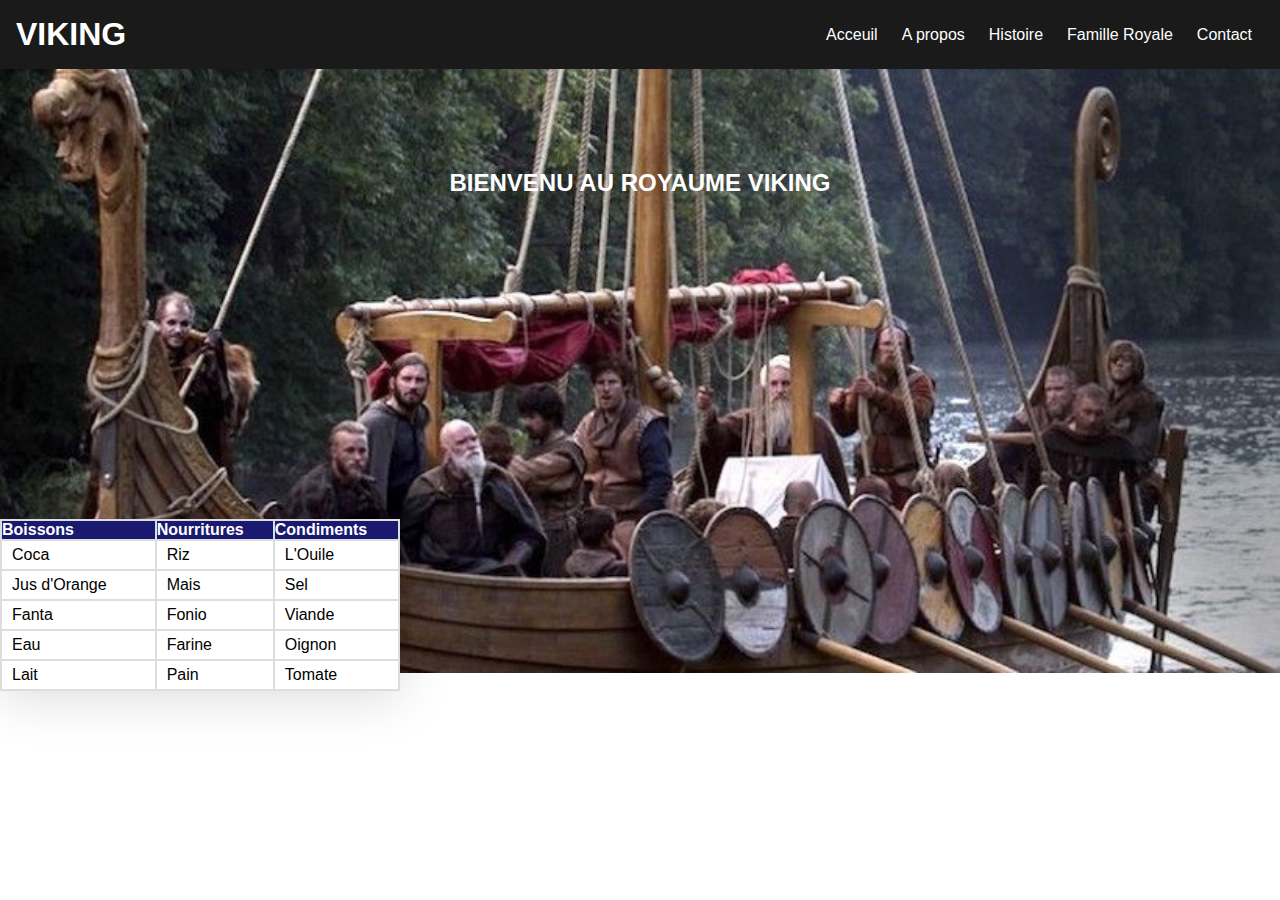
<file: index.html>
<!DOCTYPE html>
	<html>
	<head>
		<meta charset="utf-8">
		<meta name="viewport" content="width=device-width, initial-scale=1">
		<title>La reconquête du royaume Viking</title>
		<link rel="icon" href="img/logo viking.jpg">
		<link rel="stylesheet" href="style.css">
	</head>
	<body background="img/bateau.jpeg">
		<link rel="stylesheet" type="text/css" href="img/bateau.jpeg">
		<nav class="menu-navi">
			<h1> VIKING </h1>
		<ul>
			<li><a href="#">Acceuil</a></li>
			<li><a href="#">A propos</a></li>
			<li><a href="https://www.viking-legends.com/blogs/les-vikings/ragnar-lothbrok-histoire">Histoire</a></li>
			<li><a href="famille.html">Famille Royale</a></li>
			<li><a href="contact.html">Contact</a></li>
		</ul>
		</nav>
		<h2>
			 BIENVENU AU ROYAUME VIKING 
		</h2>
		<table class="tableau-style">
			<thead>
				<tr>
					<th> Boissons </th>
					<th> Nourritures </th>
					<th> Condiments </th>
				</tr>
			</thead>
			<tbody>
				<tr>
					<td> Coca </td>
					<td> Riz </td>
					<td> L'Ouile </td>
				</tr>
				<tr>
					<td> Jus d'Orange </td>
					<td> Mais </td>
					<td> Sel </td>
				</tr>
				<tr>
					<td> Fanta </td>
					<td> Fonio </td>
					<td> Viande </td>
				</tr>
				<tr>
					<td> Eau </td>
					<td> Farine </td>
					<td> Oignon </td>
				</tr>
				<tr>
					<td> Lait </td>
					<td> Pain </td>
					<td> Tomate </td>
				</tr>
			</tbody>
		</table>
	</body>
	</html>
</file>
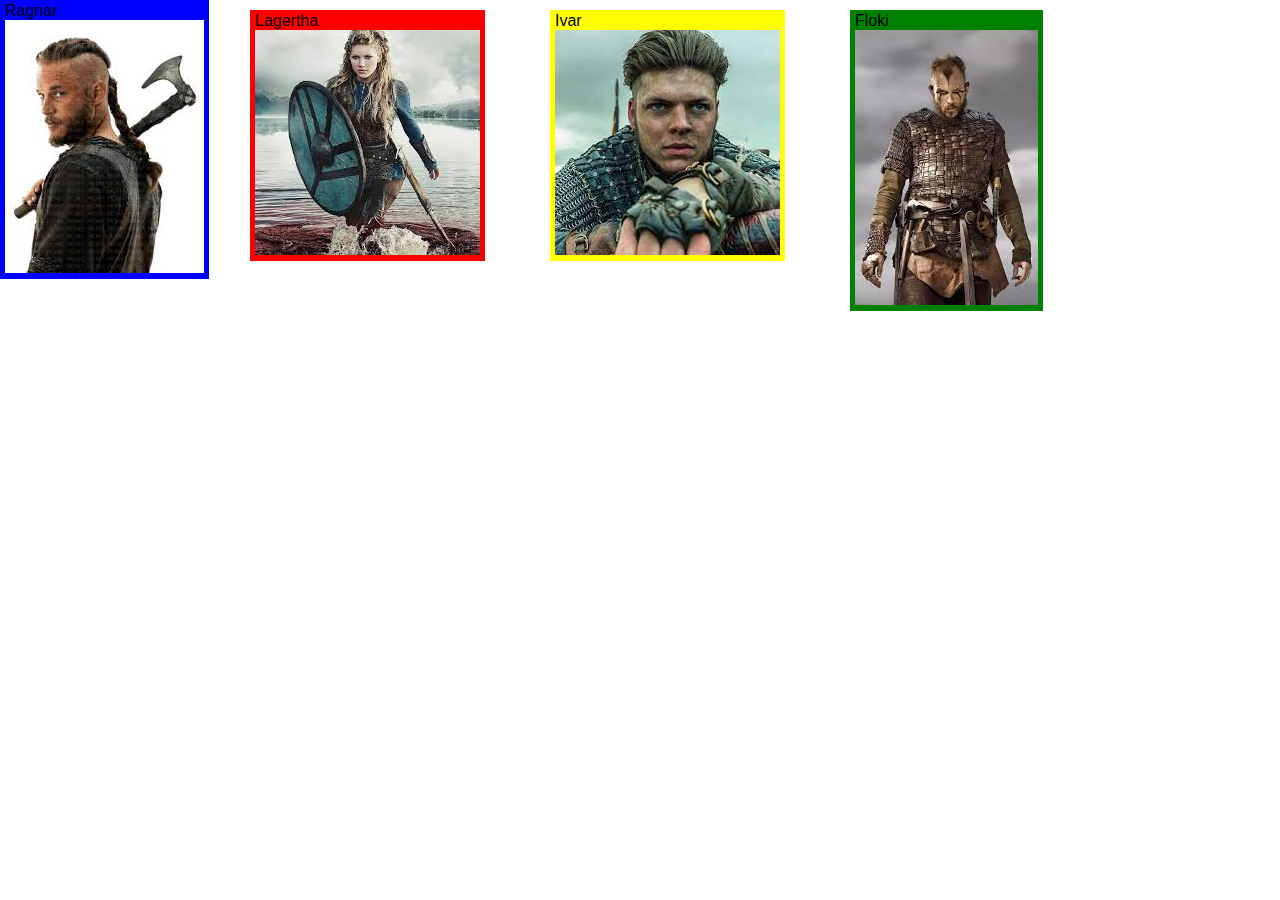
<file: famille.html>
<!DOCTYPE html>
<html>
<head>
	<meta charset="utf-8">
	<meta name="viewport" content="width=device-width, initial-scale=1">
	<title>Les membres de la famille royale</title>
	<link rel="stylesheet" href="style.css">
</head>
<body>
	<div class="Ragnar">
		<p> Ragnar </p>
		<img src="img/Ragnar.jpg">
	</div>
	<div class="Lagertha">
		<p> Lagertha </p>
		<img src="img/Lagertha.jpg">
	</div>
	<div class="ivar">
		<p> Ivar </p>
		<img src="img/ivar.jpg">
	</div>
	<div class="Floki">
		<p> Floki </p>
		<img src="img/Floki.jpg">
	</div>
</body>
</html>
</file>
<file: style.css>
h2{
	color: white;
	text-align: center;
	padding: 100px;
	height: 350px;

}
*{margin: 0;padding: 0;box-sizing: border-box;}
body {font-family: 'Comic sa', Arial, sans-serif;
	#background-image: url("img/bateau.jpeg");
	background-size: cover;
	background-position: 10 left;
	background-repeat: no-repeat;
	
}
a {text-decoration: none;}
.menu-navi { 
	background-color: #1a1a1a;
	color: #FFF; 
	display: flex;
	justify-content:space-between ;
	padding: 16px;
}
.menu-navi ul{
	display: flex;
	align-items: center;
	list-style-type: none;
}
.menu-navi ul li a {
	color: #FFF;
	padding: 12px;
} 
.menu-navi ul li a:hover {
	background-color:#FFF ;
	color: #1a1a1a;
	border-radius: 4px;
}
.menu-connexion{
	padding: 200px;
	text-align: center;	
}
form ul li a {
	color: white;
	text-align: center;

}
.tableau-style{
	border-collapse: collapse;
	min-width: 400px;
	width: auto;
	box-shadow: 0px 5px 50px rgba(0, 0, 0,0.15);
	cursor: pointer;
	border: 2px solid midnightblues;
	margin: 100px auto;
	position: absolute;
		
}
thead tr{
	background-color: midnightblue;
	color: #FFF;
	text-align: left;
}
tr, td {
	padding: 5px 10px;
	color: black;
	background-color: #fff;
}
tbody tr, td, th{
	border: 2px solid #ddd;
}
tbody,tr:nth-child(even){
	background-color: #f3f3f3;
}
.Ragnar{
	background-color: blue;
	position: absolute;
	padding: 2px 5px;
	top: 10;
	left: 500;

}
.Lagertha{
	position: absolute;
	background-color: red;
	padding:  2px 5px;
	top: 10px;
	left: 250px;
}
.ivar{
	position: absolute;
	background-color: yellow;
	padding:  2px 5px;
	top: 10px;
	left: 550px;
}
.Floki{
	position: absolute;
	background-color: green;
	padding:  2px 5px;
	top: 10px;
	left: 850px;
}
</file>
